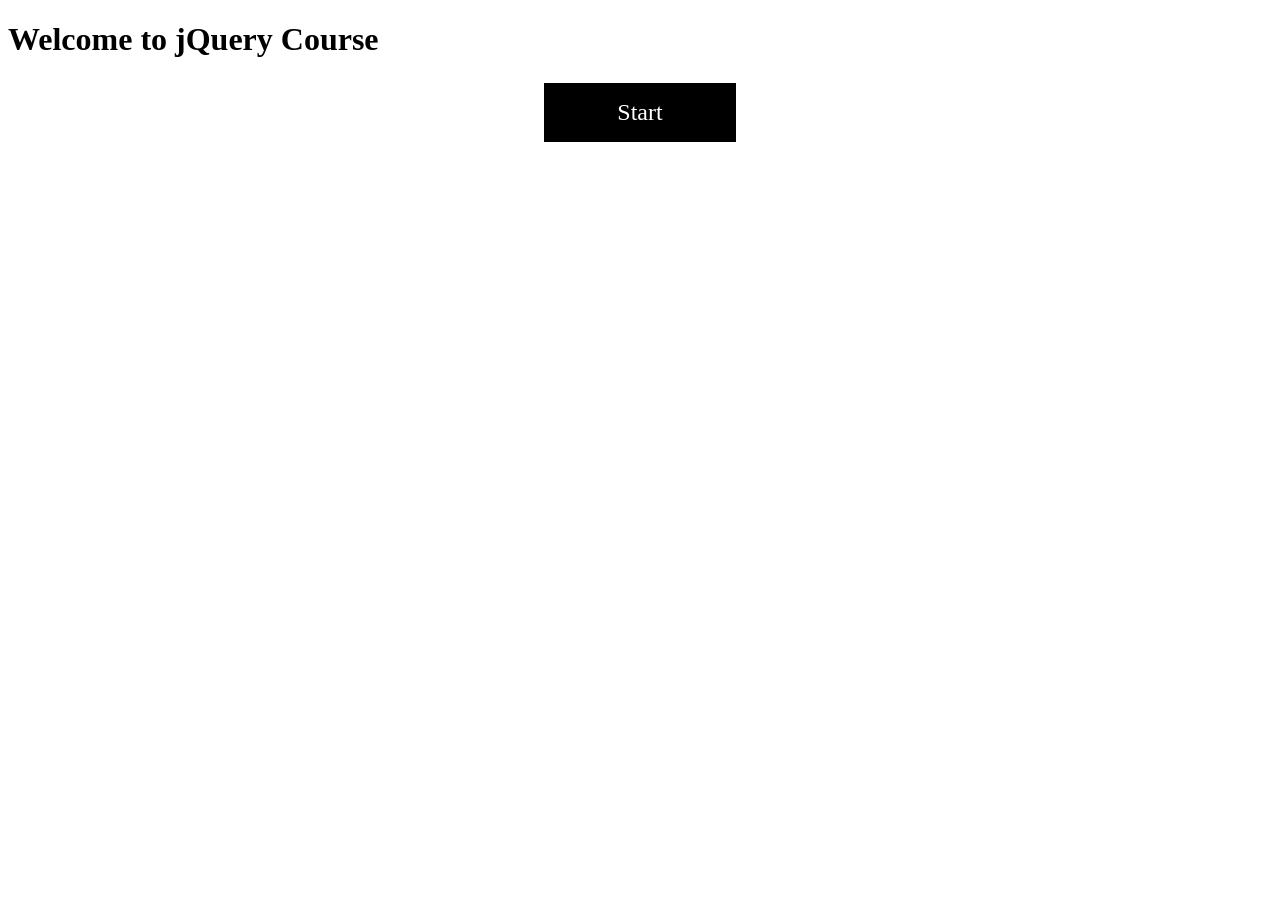
<file: Section_4/index.html>
<!DOCTYPE html>
<html>
<head>
    <title>jQuery Complete Course</title>
</head>
<body>
    <h1>Welcome to jQuery Course</h1>
    <div id="start" class="btn">Start</div>
    
    <div id="output">
        <small>
            Message
        </small>

        <input type="number" name="lock1" min="0" max="9">
        <input type="number" name="lock2" min="0" max="9">
        <input type="number" name="lock3" min="0" max="9">
        <div class="btn" id="checkLock">Open Lock &#128274</div>
    </div>
    <script src="https://ajax.googleapis.com/ajax/libs/jquery/3.3.1/jquery.min.js"></script>

    <script>
    $(document).ready(function() {
        var ourSecretNum = '';
        
        $('#output').hide();

        $("#start").click(startGame); 

        $("#checkLock").click(openLock);

        // handles setting up the page to start the game
        function startGame() {
            ourSecretNum = Math.floor(Math.random() * (999 - 100 + 1) + 100).toString();

            $('#start').hide();
            $('#output').show();

            // loop through the number elements and set them to 5.
            for(x = 0; x < $('input[type="number"]').length; x++)
            {
                $('input[type="number"]').eq(x).val('5');
            }
            
            $('small').html('Red background is low : Blue background is high');
        }

        // checks if the user's combination matches the one created randomly
        function openLock() {
            var win = 0;

            for(x = 0; x < $('input[type="number"]').length; x++)
            {
                var guessNumber = $('input[type="number"]').eq(x);
                var response = checkNumber(guessNumber.val(), ourSecretNum[x]);

                if (response.checker)
                {
                    win++;
                }

                guessNumber.css({backgroundColor: response.background});
            }

            if (win === 3)
            {
                $("#start").show();
                $("small").html("You got it! <br> " + ourSecretNum);
            }
        }

        // checks if the user's selection matches the digit from the
        // random number
        // returns if they matched and the background color to assign to the number input
        function checkNumber(a, b)
        {
            var response = {};
            
            if (a > b)
            {
                response.checker = false;
                response.background = "blue";
            }
            else if (a < b)
            {
                response.checker = false;
                response.background = "red";
            }
            else{
                response.checker = true;
                response.background = "green";
            }

            return response;
        }

        $('input[type="number"]').css({
            color: "white",
            fontSize: "3em",
            width: "60px",
            border: "1px solid black",
            backgroundColor: "black"
        });

        $(".btn").css({
            backgroundColor: "black",
            color: "white",
            width: "160px",
            fontSize: "1.5em",
            padding: "15px",
            margin: "25px auto 0px",
            border: "1px solid black",
            textAlign: "center"
        });

        $("#output").css({
            backgroundColor: "#333",
            width: "300px",
            padding: "15px",
            border: "1px solid black",
            textAlign: "center"
        });

        $('small').css({
            color: "white",
            fontSize: "1em",
            padding: "15px",
            marginBottom: "15px",
            display: "block"
        })
    })
    </script>

</body>
</html>
</file>
